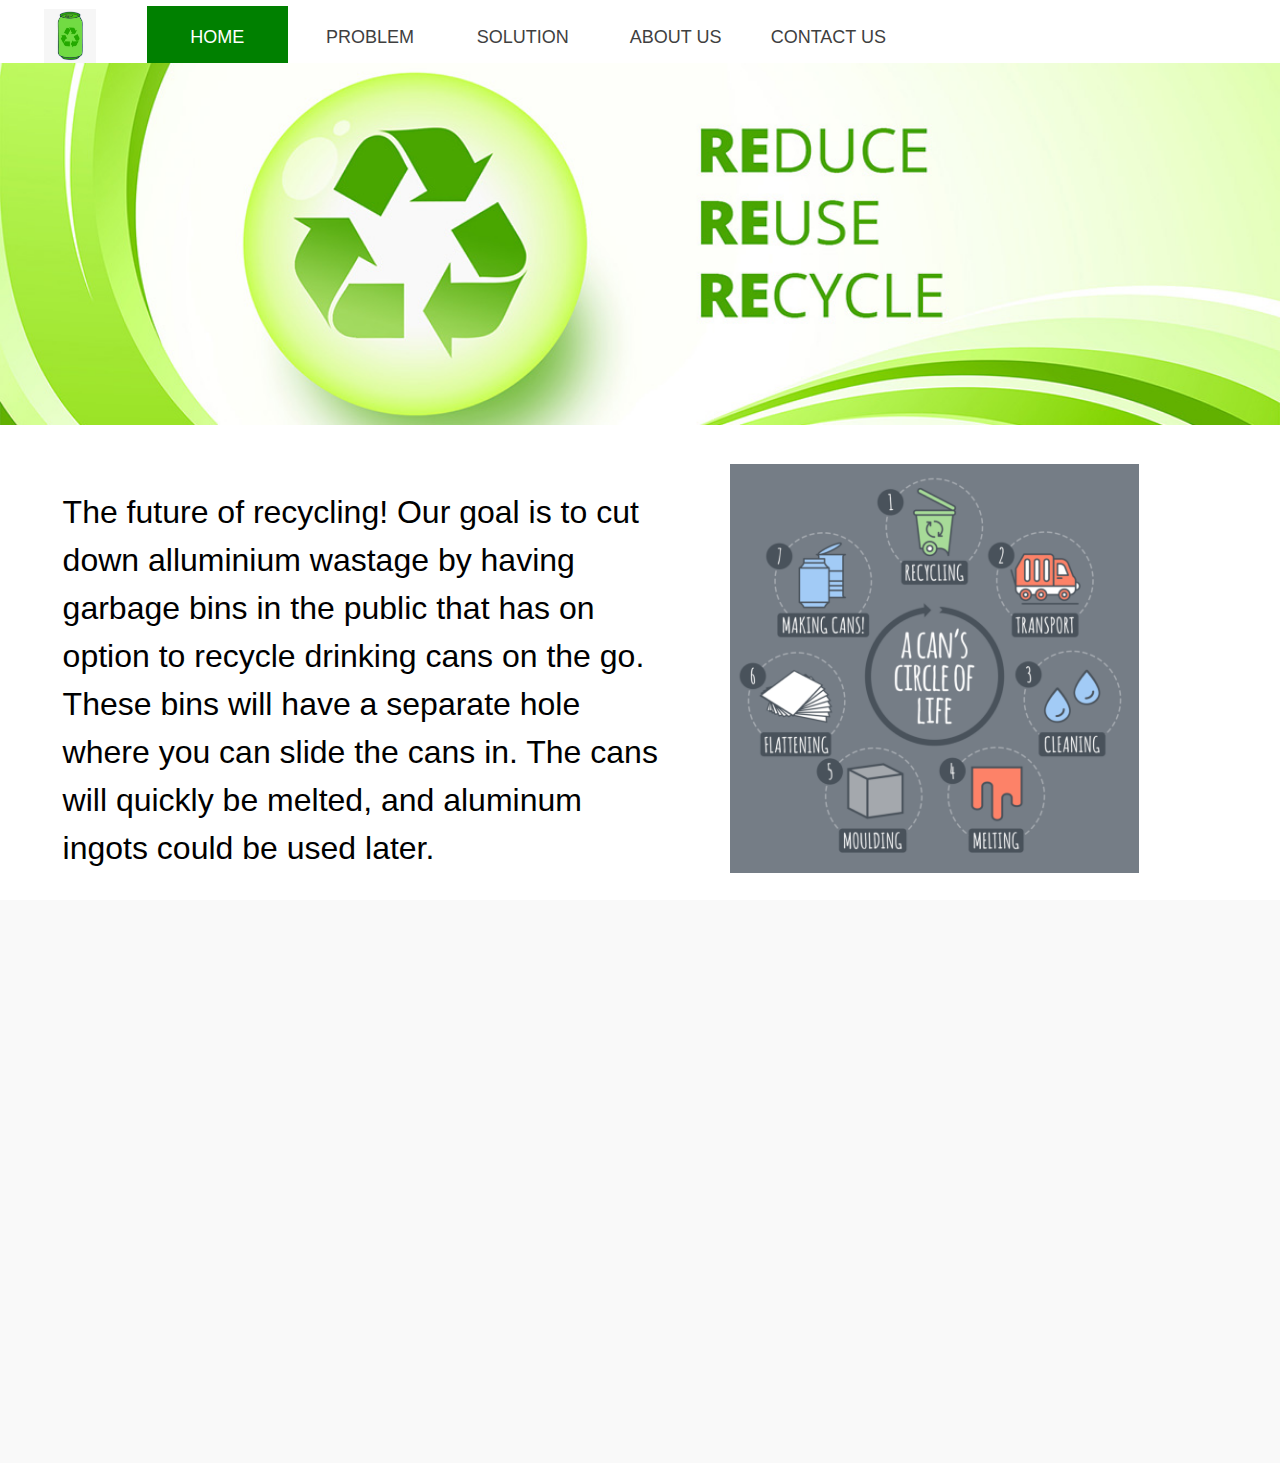
<file: Index.html>
<!DOCTYPE HTML>
<html lang="en">

<head>
    <meta charset="UTF-8">
    <meta name="viewport" content="width=device-width, initial-scale=1">
    <meta name="author" content="Rick Bhowmick, Danial Khan">
    <link rel="icon" href="icon_path" type="image/icon type">

    <link href="stylesheet.css" rel="stylesheet" type="text/css" media="all" />

    <title>CanCycle</title>
</head>


    <header>
        <nav>
            <div id="emptyforFixed">
            </div>
            <div id="fixed">
                <div id="menybar">
                    <div id="dropdown2">
                        <input id="sjekk2" type="checkbox" name="sjekkboks">
                       
                   
                    </label>
                        <div class="drop-content2">
                            <a href="#" class="NavElement" aria.link role="link">HOME</a>
                            <a href="problem.html" class="NavElement" aria.link role="link">PROBLEM</a>
                            <a href="solution.html" class="NavElement" aria.link role="link">SOLUTION</a>
                            <a href="omoss.html" class="NavElement" aria.link role="link">ABOUT US</a>
                            <a href="contact.html" class="NavElement" aria.link role="link">CONTACT US</a>
                        </div>
                    </div>
                    <div id="logo">
                        <img src="images/logo.jpeg" height="100%" width="auto" tabindex="0" alt="logo">
                    </div>
                    <div id="meny">
                        <ul>
                            <li class="active"> <a href="Index.html" tabindex="0" aria.link role="link">HOME</a> </li>
                            <li> <a href="problem.html" tabindex="0" aria.link role="link">PROBLEM</a> </li>
                            <li> <a href="solution.html" tabindex="0" aria.link role="link">SOLUTION</a> </li>
                            <li> <a href="omoss.html" tabindex="0" aria.link role="link">ABOUT US</a> </li>
                            <li> <a href="contact.html" tabindex="0" aria.link role="link">CONTACT US</a> </li>
                        
                        </ul>
                    </div>
                   
                    
                        </div>
                    </div>
                </div>
            </div>
        </nav>

    </header>
    <div id="image" tabindex="0">
        <img src="images/banner.jpg" width="100%" alt="Banner image">
    </div>
 
        <div id="info">
            <div id="infotekst" tabindex="0">
                <p>The future of recycling! Our goal is to cut down alluminium wastage by having garbage bins in the public that has on option to recycle drinking cans on the go. These bins will have a separate hole where you can slide the cans in. The cans will quickly be melted, and aluminum ingots could be used later.
                </p>
            </div>
            <div id="mekanismen">
                <img src="images/illustrasjon.png" width="80%" alt="Banner image" tabindex="0">
                <p tabindex="0">CanCycle, the product that will save the future</p>
            </div>
        </div>
        <div id="footer">
            <p tabindex="0">&copy; Copyright: 2020, Norway, CanCycle. All rights reserved. </p>
        </div>
        </a>
    </section>
</body>

</html>
</file>
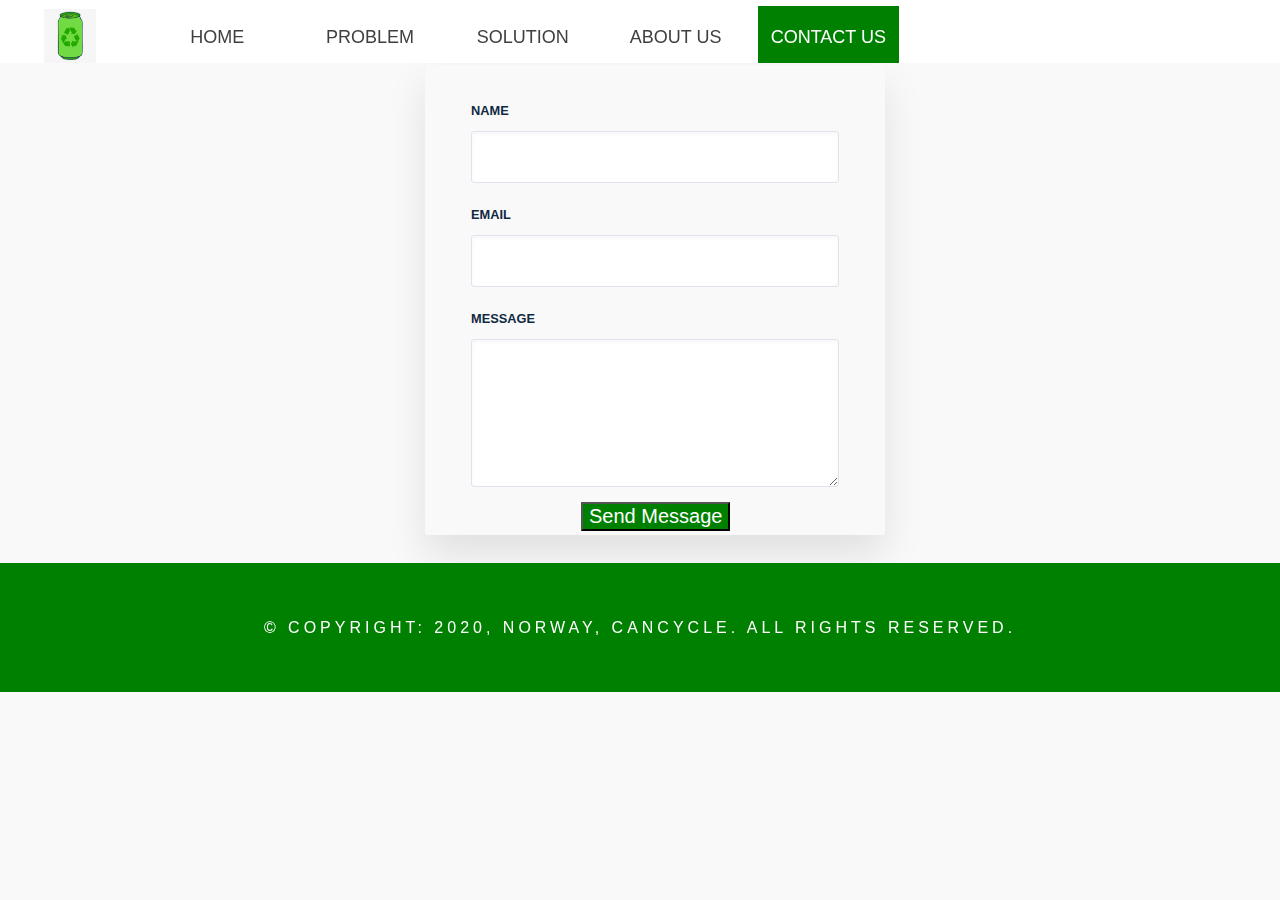
<file: contact.html>
<!DOCTYPE HTML>
<html lang="en">

<head>
    <link rel="icon" href="icon_path" type="image/icon type">
    <link href="contact.css" rel="stylesheet" type="text/css" media="all" />
    
    <title>CanCycle</title>
</head>

<div class="container">
    <form>
        <ul>
            <li>
                <label for="name"><span>Name <span class="required-star"></span></span></label>
                <input type="text" id="name" name="user_name">
            </li>
            <li>
                <label for="mail"><span>Email <span class="required-star"></span></span></label>
                <input type="email" id="mail" name="user_email">
            </li>
            <li>
                <label for="msg"><span>Message</span></label>
                <textarea rows="4" cols="50"></textarea>
            </li>
            <li>
                <div id="button2">
                    <button id="sendmessage" onclick="myFunction()">Send Message</button>

                    <script>
                    function myFunction() {
                      alert("Form sent successfully, we will contact you soon.");
                    }
                    </script>
                </div>

               
            </li>
        </ul>
    </form>
</div>
    <header>
        <nav>
          
            </div>
            <div id="fixed">
                <div id="menybar">
                    <div id="dropdown2">
                        <input id="sjekk2" type="checkbox" name="sjekkboks">
                        <label class="click2" for="sjekk2">
  
                        </label>
                        <div class="drop-content2">
                            <a href="Index.html" class="NavElement" aria.link role="link">HOME</a>
                            <a href="problem.html" class="NavElement" aria.link role="link">PROBLEM</a>
                            <a href="solution.html" class="NavElement" aria.link role="link">SOLUTION</a>
                            <a href="omoss.html" class="NavElement" aria.link role="link">ABOUT US</a>
                            <a href="contact.html" class="NavElement" aria.link role="link">CONTACT US</a>
                        </div>
                    </div>
                    <div id="logo">
                        <img src="images/logo.jpeg" height="100%" width="auto" tabindex="0" alt="logo">
                    </div>
                    <div id="meny">
                        <ul>
                            <li> <a href="Index.html" aria.link role="link" tabindex="0">HOME</a> </li>
                            <li> <a href="problem.html" aria.link role="link" tabindex="0">PROBLEM</a> </li>
                            <li> <a href="solution.html" aria.link role="link" tabindex="0">SOLUTION</a> </li>
                            <li> <a href="omoss.html" aria.link role="link" tabindex="0">ABOUT US</a> </li>
                            <li class="active"><a href="contact.html" tabindex="0" aria.link role="link">CONTACT US</a> </li>
                        </ul>
                    </div>
                  

           
        
                </div>
                <div id="footer">
                    <p tabindex="0">&copy; Copyright: 2020, Norway, CanCycle. All rights reserved. </p>
                </div>
                </a>
            </section>
        </body>
        
 
</body>

</html>
</file>
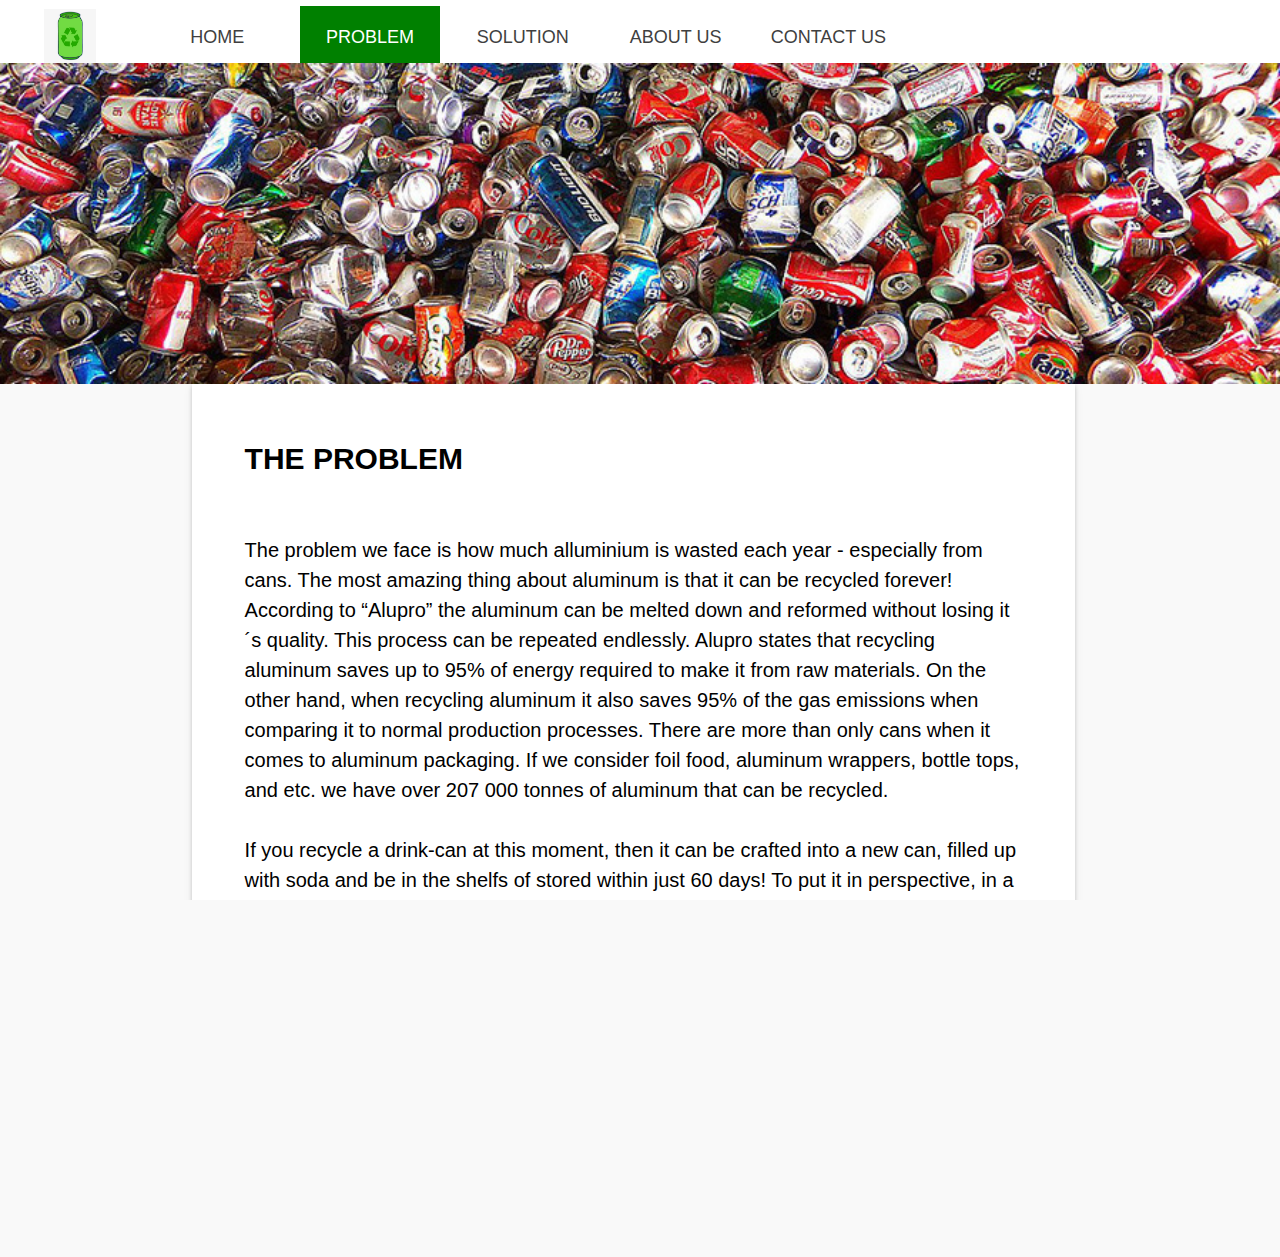
<file: problem.html>
<!DOCTYPE HTML>
<html lang="en">

<head>
    <link rel="icon" href="icon_path" type="image/icon type">

    <link href="stylesheet.css" rel="stylesheet" type="text/css" media="all" />
    
    <title>CanCycle</title>
</head>

<body tabindex="-1">
    <header>
        <nav>
            <div id="emptyforFixed">
            </div>

            <div id="fixed">
                <div id="menybar">
                    <div id="dropdown2">
                        <input id="sjekk2" type="checkbox" name="sjekkboks">
                        <label class="click2" for="sjekk2">
                        </label>
                        <div class="drop-content2">
                            <a href="Index.html" class="NavElement" aria.link role="link">HOME</a>
                            <a href="problem.html" class="NavElement" aria.link role="link">PROBLEM</a>
                            <a href="solution.html" class="NavElement" aria.link role="link">SOLUTION</a>
                            <a href="omoss.html" class="NavElement" aria.link role="link">ABOUT US</a>
                            <a href="contact.html" class="NavElement" aria.link role="link">CONTACT US</a>
                        </div>
                    </div>
                    <div id="logo">
                        <img src="images/logo.jpeg" height="100%" width="auto" tabindex="0" alt="logo">
                    </div>
                    <div id="meny">
                        <ul>
                            <li> <a href="Index.html" aria.link role="link" tabindex="0">HOME</a> </li>
                            <li class="active"> <a href="problem.html" aria.link role="link" tabindex="0">PROBLEM</a> </li>
                            <li> <a href="solution.html" aria.link role="link" tabindex="0">SOLUTION</a> </li>
                            <li> <a href="omoss.html" aria.link role="link" tabindex="0">ABOUT US</a> </li>
                            <li> <a href="contact.html" tabindex="0" aria.link role="link">CONTACT US</a> </li>

                        </ul>
                    </div>
                    
                        </div>
                    </div>
                </div>
            </div>
        </nav>
        <div class="placeholder"></div>
    </header>
    <div id="image">
        <img src="images/banner_problem.jpg" width="100%" tabindex="0" alt="Banner image">
    </div>
    <section class="p1">
        <div class="parent">
            <div class="text">
                <h2 tabindex="0">THE PROBLEM</h1>
                <p tabindex="0">The problem we face is how much alluminium is wasted each year - especially from cans. The most amazing thing about aluminum is that it can be recycled forever! According to “Alupro” the aluminum can be melted down and reformed without losing it´s quality. This process can be repeated endlessly. Alupro states that recycling aluminum saves up to 95% of energy required to make it from raw materials. On the other hand, when recycling aluminum it also saves 95% of the gas emissions when comparing it to normal production processes. There are more than only cans when it comes to aluminum packaging. If we consider foil food, aluminum wrappers, bottle tops, and etc. we have over 207 000 tonnes of aluminum that can be recycled.<br> <br>
                    

                    If you recycle a drink-can at this moment, then it can be crafted into a new can, filled up with soda and be in the shelfs of stored within just 60 days! To put it in perspective, in a whole year that specific “can” can be recycled at least 6 times! This allows us to save enough energy and make 160 new cans! <br><br>
                    
                    When it comes to the rate of recycling (2019 numbers) drinking cans only stands at 76% and overall aluminum packaging is 56%. These numbers show us that we still have a long way to go to reach a satisfying goal! 
             
                        
                       
            </div>
        </div>
        <div id="footer">
            <p tabindex="0">&copy; Copyright: 2020, Norway, CanCycle. All rights reserved. </p>
        </div>
        </a>
    </section>
</body>

</html>
</file>
<file: stylesheet.css>
html {
  overflow-y: hidden;
  height: 100%;
}

body {
  font-family: 'Source Sans Pro', sans-serif;
  line-height: 1.5;
  font-size: 15pt;
  font-weight: 340;
  overflow-x: hidden;
  overflow-y: scroll;
  width: 100%;
  max-width: 100%;
  height: 100%;
  max-height: 100%;
  margin: 0;
  color: white;
  background: #f9f9f9;
  scroll-behavior: smooth;
}



#image {
  display: block;
  line-height: 1.2vh;
}

#fixed {
  position: fixed;
  z-index: 1;
  top: 0;
  width: 100vw;
  height: 7vh;
}

#emptyforFixed {
  z-index: 1;
  width: 100%;
  height: 7vh;
  background: #3f3f3f;
  background-color: white;
}

#logo {
  z-index: 1;
  float: left;
  width: 11vw;
  height: 6vh;
  text-align: center;
  margin-top: 1vh;
}

#menybar {
  width: 100%;
  height: 7vh;
  max-height: 100vh;
  background-color: white;
  
}

#meny {
  float: left;
  width: 60vw;
  height: 7vh;
}

#meny ul {
  display: inline-block;
  overflow: hidden;
  width: 60vw;
  height: 7vh;
  margin: 0;
  padding: 0;
  list-style-type: none;
  background-color: #fff;
}

#meny li {
  float: left;
}

#meny li a {
  font-size: 2vh;
  display: block;
  display: table-cell;
  width: 11vw;
  height: 7vh;
  text-align: center;
  vertical-align: middle;
  text-decoration: none;
  color: #3f3f3f;
}

#meny li a:hover {
  color: white;
  background-color: green;
}

#meny li a:active {
  color: white;
  background-color:green;
}

.active a {
  color: white !important;
  background-color: green;
}



#infotekst p {
  font-size: 2.5vw;
  color: black;
  margin: 0;
  padding: 3%;
  box-sizing: border-box;
}

#mekanismen {
  float: right;
  color: black;
  width: 40%;
  height:70%;
  padding: 3%;
  padding-left: 0;
  background-color: white;
}
*:focus {
  outline-color: green;
  outline-style: solid;
  outline-width: thick;
  outline-offset: -5px
}

body:focus {
  outline-color: transparent;
}

p, h2, h3 {
  padding: 3vh;
  margin: 0;
}

h1 {
  margin: 0;
  margin-left: 3vh;
  margin-top: 1vh;
  display: inline-block;
}


hr {
  background-color: black;
  height: 5px;
  margin: 0;
}

div.parent {
  display: table;
  width: 65%;
  margin: 0 0 0 15%;
  padding: 2%;
  background-color: white;
  box-shadow: 0 2px 4px 0 rgba(0, 0, 0, .2), 0 3px 10px 0 rgba(0, 0, 0, .06);
}

div.parent .img {
  display: table-cell;
  text-align: center;
  padding-right: 5px;
  vertical-align: middle;
}

.parent2 {
  display: table;
  width: 60%;
  margin: 2% 0 0 18%;
  padding: 2%;
  text-align: center;
  color: black;
  background-color: white;
  box-shadow: 0 2px 4px 0 rgba(0, 0, 0, .2), 0 3px 10px 0 rgba(0, 0, 0, .06);
}

.parent2 p {
  text-align: left;
}

div.text {
  display: table-cell;
  vertical-align: middle;
  width: 100vw;
  color: black;
}

div.img img {
  width: 10%;
  border: 1px solid grey;
  vertical-align: middle;
}

#imagetext {
  color: dimgray;
  font-style: oblique;
  font-size: 12pt;
}

.tekstforlosning {
  width: 100%;
}
#dropdown {
  z-index: 2;
  float: right;
  width: 7vh;
  height: 7vh;
  text-align: center;
  background-color: white;
}

#dropdown img {
  width: 5vh;
  height: 5vh;
  margin: 1vh;
  text-align: center;
}

#dropdown .click {
  position: relative;
  display: block;
  cursor: pointer;
}

.drop-content {
  position: absolute;
  top: 7vh;
  right: 0;
  bottom: 0;
  left: 0;
  display: none;
  width: 100vw;
  background-color: #f9f9f9;
  box-shadow: 0 8px 16px 0 rgba(0, 0, 0, .2);
  opacity: 0.9;
}

#sjekk:checked~.drop-content, .click {
  display: block;
}

.drop-content a {
  display: block;
  padding: 2vh;
  text-decoration: none;
  color: black;
  color: white;
  background-color: #3f3f3f;
  opacity: 1.0;
}

.drop-content a:hover {
  color: #3f3f3f;
  border: 1px solid black;
  background-color: white;
}

#dropdown2 {
  z-index: 2;
  display: none;
  float: left;
  width: 7vh;
  height: 7vh;
  text-align: center;
  background-color: white;
}

#info {
  width: 100%;
  min-height: 40vw;
  height: 100%;
  max-height: 100%;
  color: black;
  background-color: white;
  display: inline-block;
}

#infotekst {
  float: left;
  color: black;
  width: 50%;
  margin: 5px 0 0 5px;
  padding: 3%;
}
.mobilpakket {
  text-align: center;
}

.accessibility ul, .accessibility p {
  font-weight: bold;
  padding: 2vh;
  text-decoration: none;
  margin: 0;
}

.accessibility li {
  font-weight: normal;
  padding: 2vh;
  padding-top: 1vh;
  padding-bottom: 1vh;
  text-decoration: none;
  border: 1vh solid white;
  background-color: #3f3f3f;
  color: white;
}

#footer {
  font-size: 80%;
  padding: 2%;
  text-align: center;
  letter-spacing: .25em;
  text-transform: uppercase;
  background-color: green;
}

#footer p {
  background-color: green;
  text-align: center;
}

#topicon {
  position: fixed;
  right: 0;
  bottom: 0;
  width: 5%;
}


@media (max-width: 1024px) {
  body {
    background-color: #3f3f3f;
    -webkit-overflow-scrolling: touch;
  }
  #logo {
    position: absolute;
    background-color:white;
    left: 50%;
    width: auto;
    -webkit-transform: translateX(-50%);
    transform: translateX(-50%);
  }
  .drop-content {
    position: absolute;
    top: 7vh;
  }
  .drop-content2 a {
    display: block;
    padding: 2vh;
    text-decoration: none;
    color: black;
    color: white;
    background-color: #3f3f3f;
    opacity: 1.0;
  }
  .drop-content2 {
    position: absolute;
    top: 7vh;
    right: 0;
    bottom: 0;
    left: 0;
    display: none;
    width: 100vw;
    background-color: #f9f9f9;
    box-shadow: 0 8px 16px 0 rgba(0, 0, 0, .2);
    opacity: 0.9;
  }
  .drop-content2 a:hover {
    color: #3f3f3f;
    border: 1px solid black;
    background-color: white;
  }
  #dropdown2 {
    display: block;
    float: left;
  }
  #dropdown2 .click2 {
    position: relative;
    height: 7vh;
    display: block;
    cursor: pointer;
  }
  #dropdown2 input:checked~.drop-content2 {
    display: block;
  }
  #meny {
    display: none;
  }
  #footer {
    padding: 3vh;
  }
  #footer p {
    margin: 0;
    font-size: 1vh;
    padding: 1vh;
  }
  #infotekst {
    background-color: white;
    width: 100%;
    margin: 0;
    padding: 0;
  }
  #info {
    display: inline-block;
    width: 100vw;
    height: 80%;
  }
  #info p {
    font-size: 4.5vw;
    color: black;
    max-height: 100%;
    margin-top: 0vh;
  }
  #topicon {
    position: fixed;
    right: 0;
    bottom: 0;
    width: 15%;
  }
  div.parent {
    display: table;
    width: 100vw;
    margin: 0;
    padding: 0;
    background-color: white;
  }
  div.parent .img {
    display: table-row;
    width: 100%;
  }
  div.parent .img img {
    width: 100%;
  }
  .parent2 {
    display: table;
    width: 98%;
    margin: 0% 0 0 0%;
    text-align: center;
    color: black;
    background-color: white;
  }
  #mekanismen {
    width: 100%;
    padding: 0;
  }
  .tekstforlosning {
    width: 100vw;
  }
  .mobilpakket {
    width: 100vw;
  }
  .kontaktoss {
    text-align: left;
    color: #000000;
    font-size: 3vh;
    padding-bottom: 0;
    margin: 0;
  }
}
.img1{
padding-right: 480px;
}
.img2{
  padding-left: 440px;
  margin-top:-258px;
  }

  .mobilpakket img {
    margin: auto;
    width: 50%;
    text-align: center;
  }
  .accessibility li {
    width: 92%;
    padding: 2%;
    border: 2% solid white;
    margin: 0;
  }
  .kontakt {
    width: 100%;
    margin-left: auto;
    margin-right: auto;
    padding-bottom: 10%;
    color: #000000;
  }
  
label,
input,
textarea {
    display: block;
    width: 100%;
}
ul {
    list-style: none;
    margin: 0;
    padding: 0;
}

li {
    padding: 0.3em;
}
span {
    font-weight: 700;
    color: #102a43;
    line-height: 35px;
    line-height: 2.5rem;
    font-size: 12px;
    font-size: 0.8rem;
    text-transform: uppercase;
}
input[type="submit"] {
    background: #07a80f;
    color: white;
    font-weight: 700;
    font-size: 1.2rem;
    border-radius: 5px;
    margin-top: 1.3em;
}

.container {
    width: 460px;
    margin: 5em auto;
}
form {
    background-color: #ffffff;
    padding-top: 40px;
    padding-right: 40px;
    padding-bottom: 40px;
    padding-left: 40px;
    box-shadow: 0 20px 40px rgba(0, 0, 0, 0.1);
    border-radius: 3px;
    overflow: hidden;
}

.required-star {
    color: #fc4366;
}

input,
textarea {
    width: 100%;
    padding: 9px 20px;
    border: 1px solid #e1e2eb;
    background-color: #fff;
    box-sizing: border-box;
    font-size: 14px;
    font-size: 1rem;
    line-height: 29px;
    line-height: 2rem;
    box-shadow: inset 0 2px 4px 0 rgba(206, 209, 224, 0.2);
    border-radius: 3px;
    line-height: 29px;
    line-height: 2rem;
}
#sendmessage{
 background-color: green;
  position: relative;
  font-size: 20px;
  left:110px;
  top:2px;
 
  
    }
</file>
<file: contact.css>
html {
  overflow-y: hidden;
  height: 100%;
}

body {
  font-family: 'Source Sans Pro', sans-serif;
  line-height: 1.5;
  font-size: 15pt;
  font-weight: 340;
  overflow-x: hidden;
  overflow-y: scroll;
  width: 100%;
  max-width: 100%;
  height: 100%;
  max-height: 100%;
  margin: 0;
  color: white;
  background: #f9f9f9;
  scroll-behavior: smooth;
}

*:focus {
  outline-color: green;
  outline-style: solid;
  outline-width: thick;
  outline-offset: -5px
}

body:focus {
  outline-color: transparent;
}

p, h2, h3 {
  padding: 3vh;
  margin: 0;
}

h1 {
  margin: 0;
  margin-left: 3vh;
  margin-top: 1vh;
  display: inline-block;
}

input {
  display: none;
}

hr {
  background-color: black;
  height: 5px;
  margin: 0;
}

#image {
  display: block;
  line-height: 1.2vh;
}



.drop-content a:hover {
  color: #3f3f3f;
  border: 1px solid black;
  background-color: white;
}

#dropdown2 {
  z-index: 2;
  display: none;
  float: left;
  width: 7vh;
  height: 7vh;
  text-align: center;
  background-color: white;
}

#info {
  width: 100%;
  min-height: 40vw;
  height: 100%;
  max-height: 100%;
  color: black;
  background-color: white;
  display: inline-block;
}

#infotekst {
  float: left;
  color: black;
  width: 50%;
  margin: 5px 0 0 5px;
  padding: 3%;
}

#infotekst p {
  font-size: 2.5vw;
  color: black;
  margin: 0;
  padding: 3%;
  box-sizing: border-box;
}

#mekanismen {
  float: right;
  color: black;
  width: 40%;
  height:70%;
  padding: 3%;
  padding-left: 0;
  background-color: white;
}

div.parent {
  display: table;
  width: 65%;
  margin: 0 0 0 15%;
  padding: 2%;
  background-color: white;
  box-shadow: 0 2px 4px 0 rgba(0, 0, 0, .2), 0 3px 10px 0 rgba(0, 0, 0, .06);
}

div.parent .img {
  display: table-cell;
  text-align: center;
  padding-right: 5px;
  vertical-align: middle;
}

.parent2 {
  display: table;
  width: 60%;
  margin: 2% 0 0 18%;
  padding: 2%;
  text-align: center;
  color: black;
  background-color: white;
  box-shadow: 0 2px 4px 0 rgba(0, 0, 0, .2), 0 3px 10px 0 rgba(0, 0, 0, .06);
}

.parent2 p {
  text-align: left;
}

div.text {
  display: table-cell;
  vertical-align: middle;
  width: 100vw;
  color: black;
}

div.img img {
  width: 10%;
  border: 1px solid grey;
  vertical-align: middle;
}

#imagetext {
  color: dimgray;
  font-style: oblique;
  font-size: 12pt;
}

.tekstforlosning {
  width: 100%;
}

.mobilpakket {
  text-align: center;
}

.accessibility ul, .accessibility p {
  font-weight: bold;
  padding: 2vh;
  text-decoration: none;
  margin: 0;
}

.accessibility li {
  font-weight: normal;
  padding: 2vh;
  padding-top: 1vh;
  padding-bottom: 1vh;
  text-decoration: none;
  border: 1vh solid white;
  background-color: #3f3f3f;
  color: white;
}

#footer {
  font-size: 80%;
  padding: 2%;
  margin-top: 500px;
  text-align: center;
  letter-spacing: .25em;
  text-transform: uppercase;
  background-color: green;
}

#footer p {
  background-color: green;
  text-align: center;
}
#fixed {
    position: fixed;
    z-index: 1;
    top: 0;
    width: 100vw;
    height: 7vh;
  }
  
  #emptyforFixed {
    z-index: 1;
    width: 100%;
    height: 7vh;
    background: #3f3f3f;
    background-color: white;
  }
  
  #logo {
    z-index: 1;
    float: left;
    width: 11vw;
    height: 6vh;
    text-align: center;
    margin-top: 1vh;
  }
  
  #menybar {
    width: 100%;
    height: 7vh;
    max-height: 100vh;
    background-color: white;
    
  }
  
  #meny {
    float: left;
    width: 60vw;
    height: 7vh;
  }
  
  #meny ul {
    display: inline-block;
    overflow: hidden;
    width: 60vw;
    height: 7vh;
    margin: 0;
    padding: 0;
    list-style-type: none;
    background-color: #fff;
  }
  
  #meny li {
    float: left;
  }
  
  #meny li a {
    font-size: 2vh;
    display: block;
    display: table-cell;
    width: 11vw;
    height: 7vh;
    text-align: center;
    vertical-align: middle;
    text-decoration: none;
    color: #3f3f3f;
  }
  
  #meny li a:hover {
    color: white;
    background-color: green;
  }
  
  #meny li a:active {
    color: white;
    background-color: green;
  }
  
  .active a {
    color: white !important;
    background-color: green;
  }
  
  #dropdown {
    z-index: 2;
    float: right;
    width: 7vh;
    height: 7vh;
    text-align: center;
    background-color: white;
  }
  
  #dropdown img {
    width: 5vh;
    height: 5vh;
    margin: 1vh;
    text-align: center;
  }
  
  #dropdown .click {
    position: relative;
    display: block;
    cursor: pointer;
  }
  
  .drop-content {
    position: absolute;
    top: 7vh;
    right: 0;
    bottom: 0;
    left: 0;
    display: none;
    width: 100vw;
    background-color: #f9f9f9;
    box-shadow: 0 8px 16px 0 rgba(0, 0, 0, .2);
    opacity: 0.9;
  }
  
  #sjekk:checked~.drop-content, .click {
    display: block;
  }
  
  .drop-content a {
    display: block;
    padding: 2vh;
    text-decoration: none;
    color: black;
    color: white;
    background-color: #3f3f3f;
    opacity: 1.0;
  }

#topicon {
  position: fixed;
  right: 0;
  bottom: 0;
  width: 5%;
}


@media (max-width: 1024px) {
  body {
    background-color: #3f3f3f;
    -webkit-overflow-scrolling: touch;
  }
  #logo {
    position: absolute;
    background-color:white;
    left: 50%;
    width: auto;
    -webkit-transform: translateX(-50%);
    transform: translateX(-50%);
  }
  .drop-content {
    position: absolute;
    top: 7vh;
  }
  .drop-content2 a {
    display: block;
    padding: 2vh;
    text-decoration: none;
    color: black;
    color: white;
    background-color: #3f3f3f;
    opacity: 1.0;
  }
  .drop-content2 {
    position: absolute;
    top: 7vh;
    right: 0;
    bottom: 0;
    left: 0;
    display: none;
    width: 100vw;
    background-color: #f9f9f9;
    box-shadow: 0 8px 16px 0 rgba(0, 0, 0, .2);
    opacity: 0.9;
  }
  .drop-content2 a:hover {
    color: #3f3f3f;
    border: 1px solid black;
    background-color: white;
  }
  #dropdown2 {
    display: block;
    float: left;
  }
  #dropdown2 .click2 {
    position: relative;
    height: 7vh;
    display: block;
    cursor: pointer;
  }
  #dropdown2 input:checked~.drop-content2 {
    display: block;
  }
  #meny {
    display: none;
  }
  #footer {
    padding: 3vh;
  }
  #footer p {
    margin: 0;
    font-size: 1vh;
    padding: 1vh;
  }
  #infotekst {
    background-color: white;
    width: 100%;
    margin: 0;
    padding: 0;
  }
  #info {
    display: inline-block;
    width: 100vw;
    height: 80%;
  }
  #info p {
    font-size: 4.5vw;
    color: black;
    max-height: 100%;
    margin-top: 0vh;
  }
  #topicon {
    position: fixed;
    right: 0;
    bottom: 0;
    width: 15%;
  }
  div.parent {
    display: table;
    width: 100vw;
    margin: 0;
    padding: 0;
    background-color: white;
  }
  div.parent .img {
    display: table-row;
    width: 100%;
  }
  div.parent .img img {
    width: 100%;
  }
  .parent2 {
    display: table;
    width: 98%;
    margin: 0% 0 0 0%;
    text-align: center;
    color: black;
    background-color: white;
  }
  #mekanismen {
    width: 100%;
    padding: 0;
  }
  .tekstforlosning {
    width: 100vw;
  }
  .mobilpakket {
    width: 100vw;
  }
  .mobilpakket img {
    margin: auto;
    width: 50%;
    text-align: center;
  }
  .accessibility li {
    width: 92%;
    padding: 2%;
    border: 2% solid white;
    margin: 0;
  }
  .kontakt {
    width: 100%;
    margin-left: auto;
    margin-right: auto;
    padding-bottom: 10%;
    color: #000000;
  }
  .kontaktoss {
    text-align: left;
    color: #000000;
    font-size: 3vh;
    padding-bottom: 0;
    margin: 0;
  }
}
.img1{
padding-right: 480px;
}
.img2{
  padding-left: 440px;
  margin-top:-258px;
  }

label,
input,
textarea {
    display: block;
    width: 100%;
}
ul {
    list-style: none;
    margin: 0;
    padding: 0;
}

li {
    padding: 0.3em;
}
span {
    font-weight: 700;
    color: #102a43;
    line-height: 35px;
    line-height: 2.5rem;
    font-size: 12px;
    font-size: 0.8rem;
    text-transform: uppercase;
}
input[type="submit"] {
    background: #07a80f;
    color: white;
    font-weight: 700;
    font-size: 1.2rem;
    border-radius: 5px;
    margin-top: 1.3em;
}

.container {
    padding-left: 425px;
    height: 100px;
    width: 460px;


}
form {
   
    padding-top: 20px;
    margin-top: 65px;
    padding-right: 40px;
    height: 410px;
    padding-bottom: 40px;
    padding-left: 40px;
    box-shadow: 0 20px 40px rgba(0, 0, 0, 0.1);
    border-radius: 3px;
    overflow: hidden;
}



input,
textarea {
    width: 100%;
    padding: 9px 20px;
    border: 1px solid #e1e2eb;
    background-color: #fff;
    box-sizing: border-box;
    font-size: 14px;
    font-size: 1rem;
    line-height: 29px;
    line-height: 2rem;
    box-shadow: inset 0 2px 4px 0 rgba(206, 209, 224, 0.2);
    border-radius: 3px;
    line-height: 29px;
    line-height: 2rem;
}
#sendmessage{
 background-color: green;
 color: white;
  position: relative;
  font-size: 20px;
  left:110px;
  top:2px;
 
  
    }
</file>
